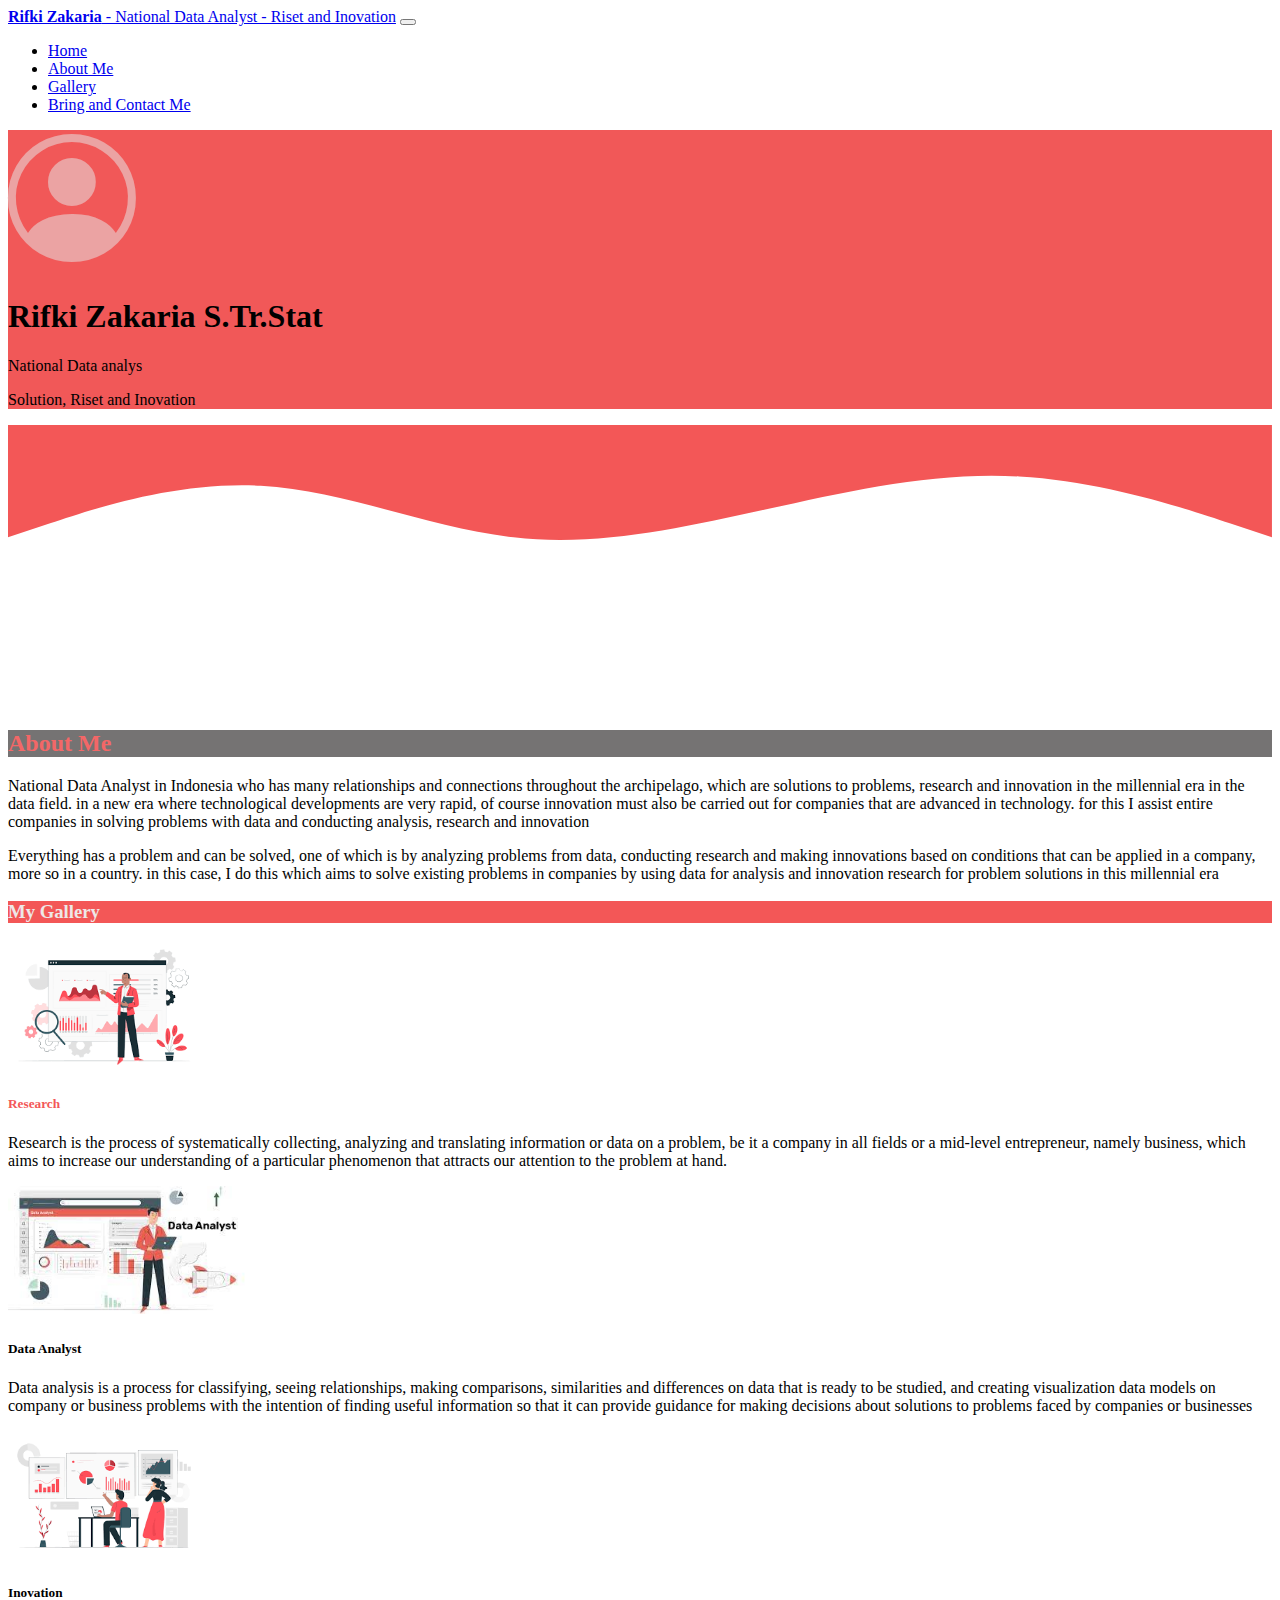
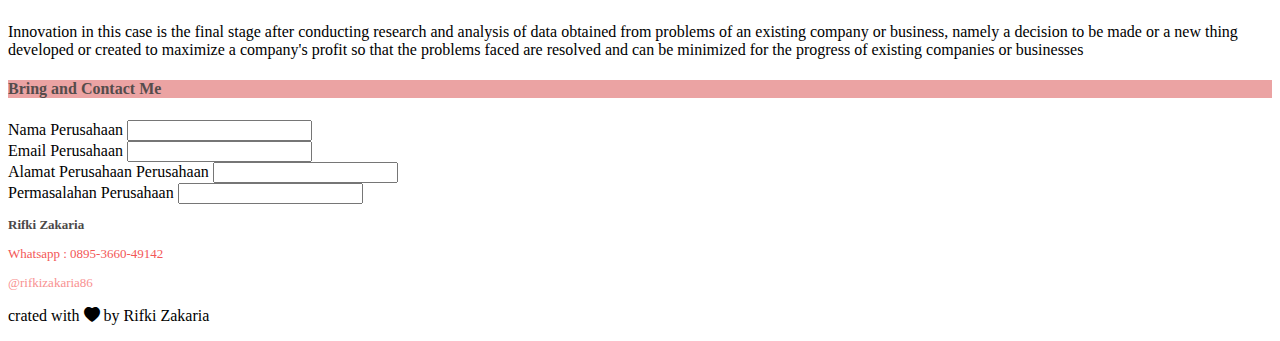
<file: index.html>
<!doctype html>
<html lang="en">
  <head>
    <!-- Required meta tags -->
    <meta charset="utf-8">
    <meta name="viewport" content="width=device-width, initial-scale=1">

    <!-- Bootstrap CSS -->
    <link href="https://cdn.jsdelivr.net/npm/bootstrap@5.0.2/dist/css/bootstrap.min.css" rel="stylesheet" integrity="sha384-EVSTQN3/azprG1Anm3QDgpJLIm9Nao0Yz1ztcQTwFspd3yD65VohhpuuCOmLASjC" crossorigin="anonymous">
    <!-- icon  -->
    <link rel="stylesheet" href="https://cdn.jsdelivr.net/npm/bootstrap-icons@1.10.3/font/bootstrap-icons.css">
    <!-- css -->
    <link rel="stylesheet" href="style.css">
    <title>Rifki Zakaria National Data Analyst</title>

  </head>
  <body>
    <!-- start navbar -->
    <nav class="navbar navbar-expand-lg navbar-light bg-secondary justify-content-center">
  <div class="container-fluid">
    <a class="navbar-brand" href="#"> <strong> Rifki Zakaria</strong> - National Data Analyst - Riset and Inovation</a>
    <button class="navbar-toggler" type="button" data-bs-toggle="collapse" data-bs-target="#navbarNav" aria-controls="navbarNav" aria-expanded="false" aria-label="Toggle navigation">
      <span class="navbar-toggler-icon"></span>
    </button>
    <div class="collapse navbar-collapse" id="navbarNav">
      <ul class="navbar-nav ms-auto">
        <li class="nav-item">
          <a class="nav-link active" aria-current="page" href="#home">Home</a>
        </li>
        <li class="nav-item">
          <a class="nav-link" href="#about">About Me</a>
        </li>
        <li class="nav-item">
          <a class="nav-link" href="#gallery">Gallery</a>
        </li>
        <li class="nav-item">
          <a class="nav-link" href="#bring and contact">Bring and Contact Me</a>
        </li>
      </ul>
    </div>
  </div>
</nav>
    <!-- end navbar -->    
    <!-- start home section -->
    <section>
        <div class="container-fluid text-center color-special mt-0" id="home" >
            <!-- Content here -->
            <i class="bi bi-person-circle" style="font-size: 8rem; color: #eba3a3;"></i>
            <h1> Rifki Zakaria S.Tr.Stat</h1>
            <p class="lead mb-0"> National Data analys</p>
            <p class="lead mb-0"> Solution, Riset and Inovation </p>
          </div>
          <svg xmlns="http://www.w3.org/2000/svg" viewBox="0 0 1440 320"><path fill="#f35757" fill-opacity="1" d="M0,128L48,112C96,96,192,64,288,69.3C384,75,480,117,576,128C672,139,768,117,864,96C960,75,1056,53,1152,58.7C1248,64,1344,96,1392,112L1440,128L1440,0L1392,0C1344,0,1248,0,1152,0C1056,0,960,0,864,0C768,0,672,0,576,0C480,0,384,0,288,0C192,0,96,0,48,0L0,0Z"></path></svg>
    </section>
    <!-- end home section  -->

    <!-- start about section -->
    <section>
        <div class="container mt-0" id="about">
            <div class="row text-center bg_about-color">
               <div class="col">
                <h2 style="color: #f36767;"> <strong> About Me</strong></h2>
              </div>
            </div>
          </div>
          <div class="row justify-content-center">
            <div class="col-4">
                <p> National Data Analyst in Indonesia who has many relationships and connections throughout the archipelago, which are solutions to problems, research and innovation in the millennial era in the data field. in a new era where technological developments are very rapid, of course innovation must also be carried out for companies that are advanced in technology. for this I assist entire companies in solving problems with data and conducting analysis, research and innovation</p>
            </div>
            <div class="col-4">
                <p> Everything has a problem and can be solved, one of which is by analyzing problems from data, conducting research and making innovations based on conditions that can be applied in a company, more so in a country.
                  in this case, I do this which aims to solve existing problems in companies by using data for analysis and innovation research for problem solutions in this millennial era</p>
            </div>
          </div>
      </section>
    <!-- end about section  -->

    <!-- start gallery section -->
    <section>
        <div class="container mt-5" id="gallery">
            <div class="col text-center bg_gallery-color">
                <h3 style="color: #eee7e7;"> <strong> My Gallery</strong></h3>
            </div>
            <div class="row">
                <div class="col" >
                    <div class="card container-fluid text-center">
                        <img src="gambar1.png" class="card-img-top" style="height: 8rem;" alt="..."> <div class="card-body">
                          <h5 class="card-title" style="color: #f35757;"> <strong> Research</strong></h5>
                          <p class="card-text">Research is the process of systematically collecting, analyzing and translating information or data on a problem, be it a company in all fields or a mid-level entrepreneur, namely business, which aims to increase our understanding of a particular phenomenon that attracts our attention to the problem at hand.</div>
                      </div>
                </div>
                <div class="col" >
                    <div class="card container-fluid text-center">
                        <img src="gambar4.jpg" class="card-img-top" style="height: 8rem;" alt="...">
                        <div class="card-body">
                          <h5 class="card-title"> <strong> Data Analyst </strong></h5>
                          <p class="card-text">Data analysis is a process for classifying, seeing relationships, making comparisons, similarities and differences on data that is ready to be studied, and creating visualization data models on company or business problems with the intention of finding useful information so that it can provide guidance for making decisions about solutions to problems faced by companies or businesses
                          </div>
                      </div>
                </div>
                <div class="col">
                    <div class="card container-fluid text-center">
                        <img src="gambar3.png" class="card-img-top" style="height: 8rem;" alt="...">
                        <div class="card-body">
                          <h5 class="card-title"> <strong> Inovation</strong></h5>
                          <p class="card-text">Innovation in this case is the final stage after conducting research and analysis of data obtained from problems of an existing company or business, namely a decision to be made or a new thing developed or created to maximize a company's profit so that the problems faced are resolved and can be minimized for the progress of existing companies or businesses
                          </div>
                      </div>
                </div>
            </div>
            </div>
        </div>
    </section>
    <!-- end gallery section -->

    <!-- start bring me section -->
    <section>
      <div class="container mt-5" id="bring">
        <div class="row text-center bg_bring-color">
          <div class="col">
            <h4 style="color: #554c4c;"> <strong> Bring and Contact Me</strong></h4>
          </div>
        </div>
        <div class="row justify-content-center">
          <div class="col-8">
            <form>
              <div class="mb-3">
                <label for="name" class="form-label"> Nama Perusahaan</label>
                <input type="text" class="form-control" id="name" aria-describedby="name">
              </div>
              <div class="mb-3">
                <label for="email" class="form-label"> Email Perusahaan</label>
                <input type="text" class="form-control" id="email" aria-describedby="email">
              </div>
              <div class="mb-3">
                <label for="alamat" class="form-label"> Alamat Perusahaan Perusahaan</label>
                <input type="text" class="form-control" id="alamat" aria-describedby="alamat">
              </div>
              <div class="mb-3">
                <label for="permasalahan" class="form-label"> Permasalahan Perusahaan</label>
                <input type="text" class="form-control" id="permasalahan" aria-describedby="permasalahan">
              </div>
              <div class="container-fluid mt-0 text-center " style="font-size: small;" id="home" >
                <!-- Content here -->
                <p class="lead mb-0" style="color: #4b4848;"> <strong>Rifki Zakaria</strong></p>
                <p class="lead mb-0" style="color: #f35757;"> Whatsapp : 0895-3660-49142</p>
                <p class="lead mb-0" style="color: #f89191;"> @rifkizakaria86 </p>
              </div>
            </form>
          </div>
        </div>
      </div>
    </section>
    <!-- end bring me section -->

    <!-- start footer -->
    <footer class="text-center">
        <p>crated with <i class="bi bi-heart-fill"></i> by Rifki Zakaria
        </p>
    </footer>
    <!-- end footer -->
    <!-- Optional JavaScript; choose one of the two! -->

    <!-- Option 1: Bootstrap Bundle with Popper -->
    <script src="https://cdn.jsdelivr.net/npm/bootstrap@5.0.2/dist/js/bootstrap.bundle.min.js" integrity="sha384-MrcW6ZMFYlzcLA8Nl+NtUVF0sA7MsXsP1UyJoMp4YLEuNSfAP+JcXn/tWtIaxVXM" crossorigin="anonymous"></script>
</body>
</html>
</file>
<file: style.css>
.color-special{
    background-color: #f15858;
}

.bg_about-color{
    background-color: #757373;
}

.bg_gallery-color{
    background-color: #f35757;
}

.bg_bring-color{
    background-color: #eba3a3;
}
</file>
